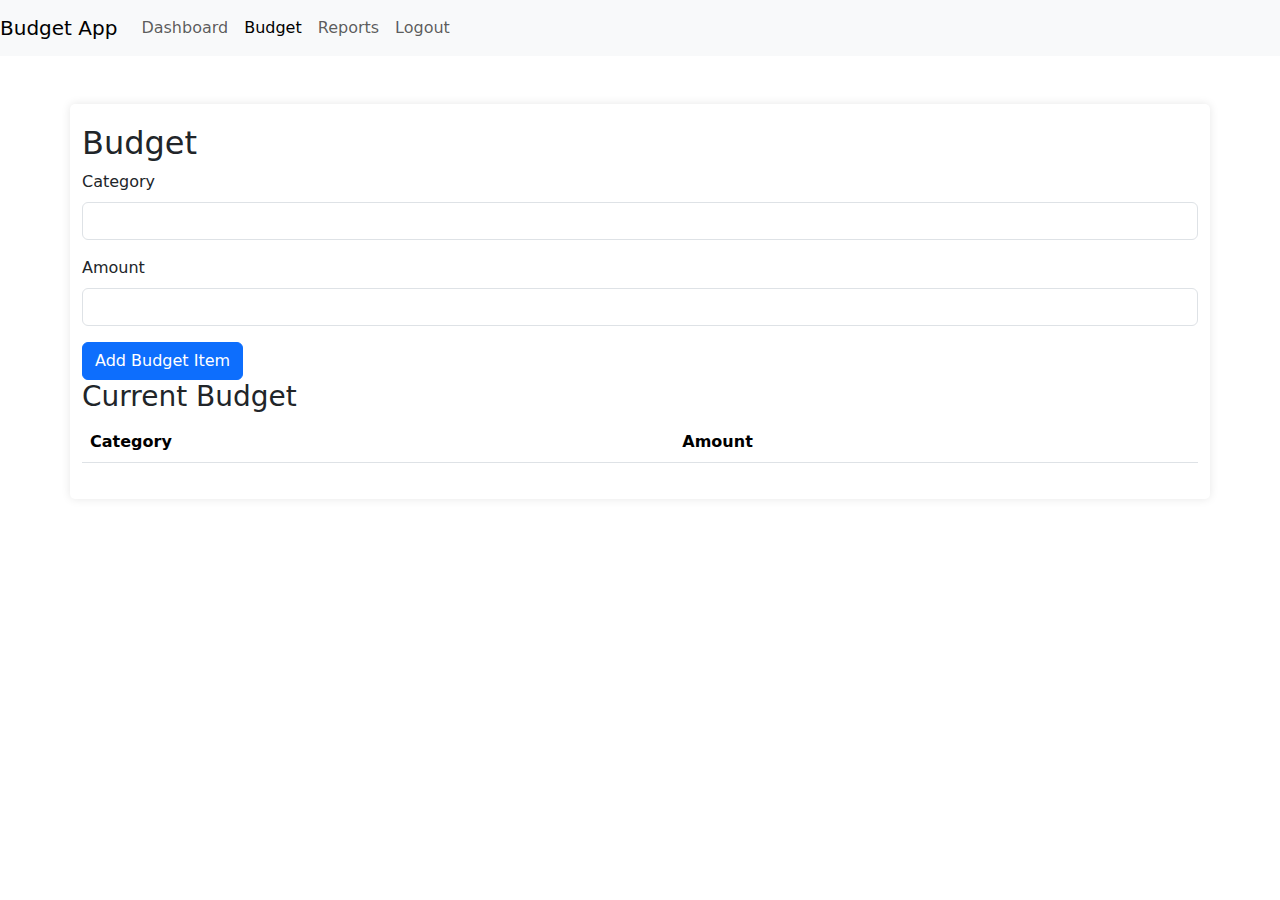
<file: budget.html>
<!DOCTYPE html>
<html lang="en">
<head>
    <meta charset="UTF-8">
    <meta name="viewport" content="width=device-width, initial-scale=1.0">
    <title>Budget</title>
    <link rel="stylesheet" href="style.css">
    <link href="https://cdn.jsdelivr.net/npm/bootstrap@5.3.0/dist/css/bootstrap.min.css" rel="stylesheet">
</head>
<body>
    <nav class="navbar navbar-expand-lg navbar-light bg-light">
        <a class="navbar-brand" href="#">Budget App</a>
        <button class="navbar-toggler" type="button" data-bs-toggle="collapse" data-bs-target="#navbarNav" aria-controls="navbarNav" aria-expanded="false" aria-label="Toggle navigation">
            <span class="navbar-toggler-icon"></span>
        </button>
        <div class="collapse navbar-collapse" id="navbarNav">
            <ul class="navbar-nav">
                <li class="nav-item">
                    <a class="nav-link" href="dashboard.html">Dashboard</a>
                </li>
                <li class="nav-item">
                    <a class="nav-link active" href="budget.html">Budget</a>
                </li>
                <li class="nav-item">
                    <a class="nav-link" href="reports.html">Reports</a>
                </li>
                <li class="nav-item">
                    <a class="nav-link" href="#">Logout</a>
                </li>
            </ul>
        </div>
    </nav>

    <div class="container mt-5">
        <h2>Budget</h2>
        <form id="budgetForm">
            <div class="mb-3">
                <label for="category" class="form-label">Category</label>
                <input type="text" class="form-control" id="category" name="category" required>
            </div>
            <div class="mb-3">
                <label for="amount" class="form-label">Amount</label>
                <input type="number" class="form-control" id="amount" name="amount" required>
            </div>
            <button type="submit" class="btn btn-primary">Add Budget Item</button>
        </form>

        <h3>Current Budget</h3>
        <table class="table">
            <thead>
                <tr>
                    <th>Category</th>
                    <th>Amount</th>
                </tr>
            </thead>
            <tbody id="budgetItemList">
                <!-- Budget items will be added here -->
            </tbody>
        </table>
    </div>

    <script src="https://cdn.jsdelivr.net/npm/bootstrap@5.3.0/dist/js/bootstrap.bundle.min.js"></script>
    <script src="script.js"></script>
</body>
</html>
</file>
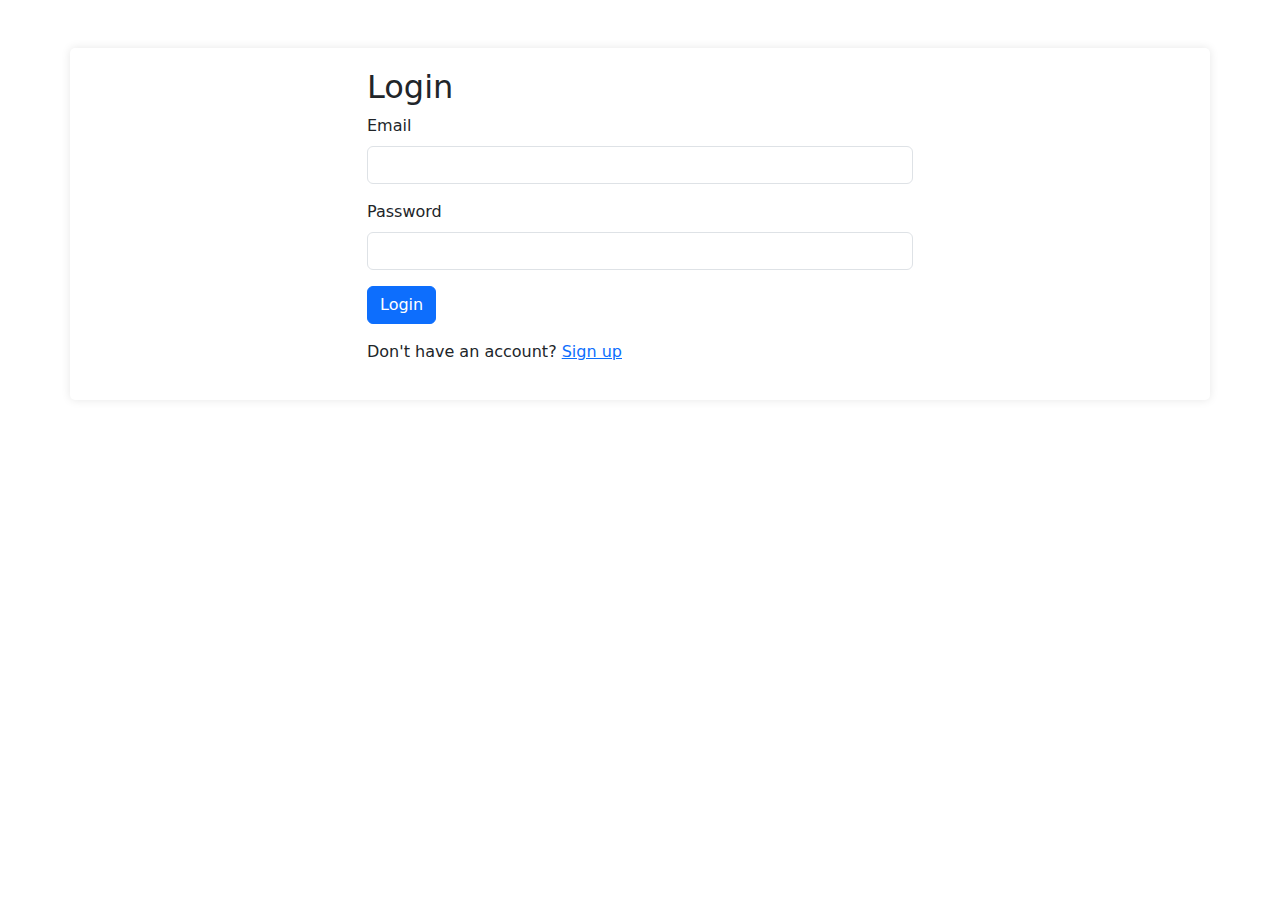
<file: login.html>
<!DOCTYPE html>
<html lang="en">
<head>
    <meta charset="UTF-8">
    <meta name="viewport" content="width=device-width, initial-scale=1.0">
    <title>Login</title>
    <link rel="stylesheet" href="style.css">
    <link href="https://cdn.jsdelivr.net/npm/bootstrap@5.3.0/dist/css/bootstrap.min.css" rel="stylesheet">
</head>
<body>
    <div class="container mt-5">
        <div class="row justify-content-center">
            <div class="col-md-6">
                <h2>Login</h2>
                <form id="loginForm">
                    <div class="mb-3">
                        <label for="email" class="form-label">Email</label>
                        <input type="email" class="form-control" id="email" name="email" required>
                    </div>
                    <div class="mb-3">
                        <label for="password" class="form-label">Password</label>
                        <input type="password" class="form-control" id="password" name="password" required>
                    </div>
                    <button type="submit" class="btn btn-primary">Login</button>
                    <p class="mt-3">Don't have an account? <a href="signup.html">Sign up</a></p>
                </form>
            </div>
        </div>
    </div>
    <script src="https://cdn.jsdelivr.net/npm/bootstrap@5.3.0/dist/js/bootstrap.bundle.min.js"></script>
    <script src="script.js"></script>
</body>
</html>
</file>
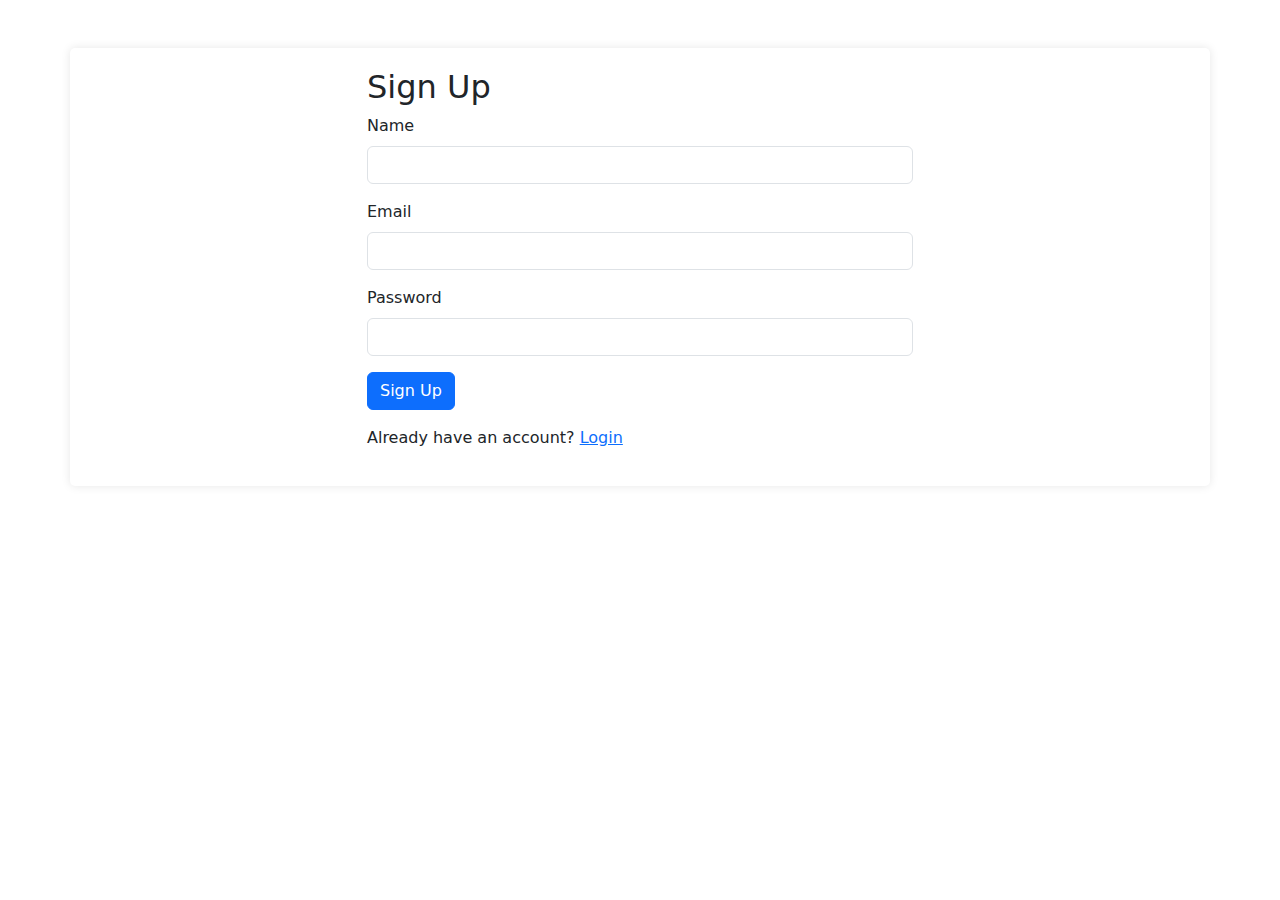
<file: signup.html>
<!DOCTYPE html>
<html lang="en">
<head>
    <meta charset="UTF-8">
    <meta name="viewport" content="width=device-width, initial-scale=1.0">
    <title>Sign Up</title>
    <link rel="stylesheet" href="style.css">
    <link href="https://cdn.jsdelivr.net/npm/bootstrap@5.3.0/dist/css/bootstrap.min.css" rel="stylesheet">
</head>
<body>
    <div class="container mt-5">
        <div class="row justify-content-center">
            <div class="col-md-6">
                <h2>Sign Up</h2>
                <form id="signupForm">
                    <div class="mb-3">
                        <label for="name" class="form-label">Name</label>
                        <input type="text" class="form-control" id="name" name="name" required>
                    </div>
                    <div class="mb-3">
                        <label for="email" class="form-label">Email</label>
                        <input type="email" class="form-control" id="email" name="email" required>
                    </div>
                    <div class="mb-3">
                        <label for="password" class="form-label">Password</label>
                        <input type="password" class="form-control" id="password" name="password" required>
                    </div>
                    <button type="submit" class="btn btn-primary">Sign Up</button>
                    <p class="mt-3">Already have an account? <a href="login.html">Login</a></p>
                </form>
            </div>
        </div>
    </div>
    <script src="https://cdn.jsdelivr.net/npm/bootstrap@5.3.0/dist/js/bootstrap.bundle.min.js"></script>
    <script src="script.js"></script>
</body>
</html>
</file>
<file: style.css>
body {
    font-family: Arial, sans-serif;
    margin: 0;
    padding: 0;
    background-color: #f4f4f4;
}

.container {
    max-width: 960px;
    margin: 20px auto;
    padding: 20px;
    background-color: #fff;
    border-radius: 5px;
    box-shadow: 0 0 10px rgba(0, 0, 0, 0.1);
}

/* Add more styles as needed */
</file>
